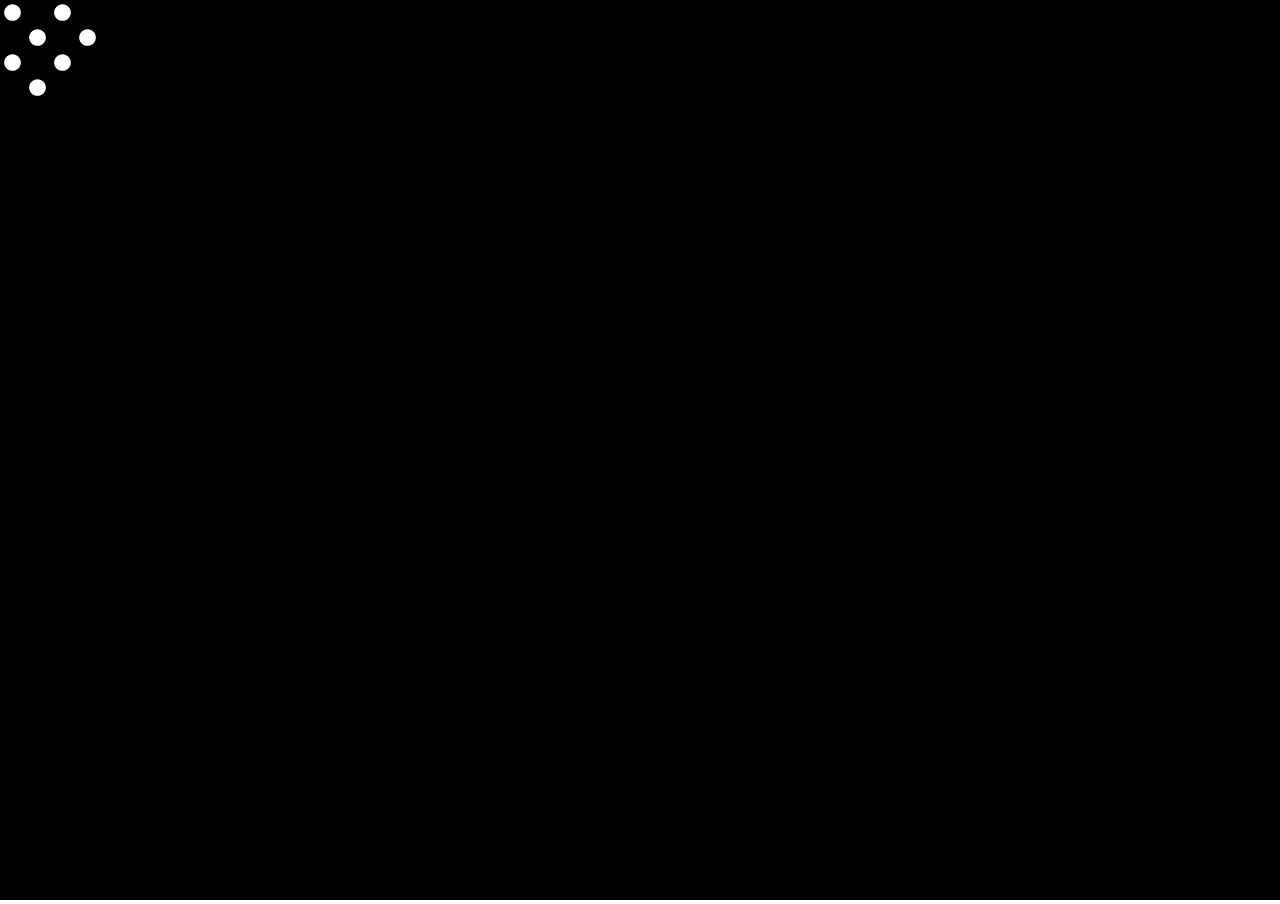
<file: public/index.html>
<!DOCTYPE html>
<html>
  <head>
    <meta charset="utf-8">
    <title>Raafat Turki</title>
    <link href="style.css" rel="stylesheet"></link>
  </head>
  <body>
    <script src="p5.min.js"></script>
    <script src="main.js"></script>
  </body>
</html>
</file>
<file: public/style.css>
* {
  padding: 0px;
  margin: 0px;
  box-sizing: border-box;
  background: #fff;
  overflow: clip;
}

body {
  text-align: center;
  height: 100dvh;
}
</file>
